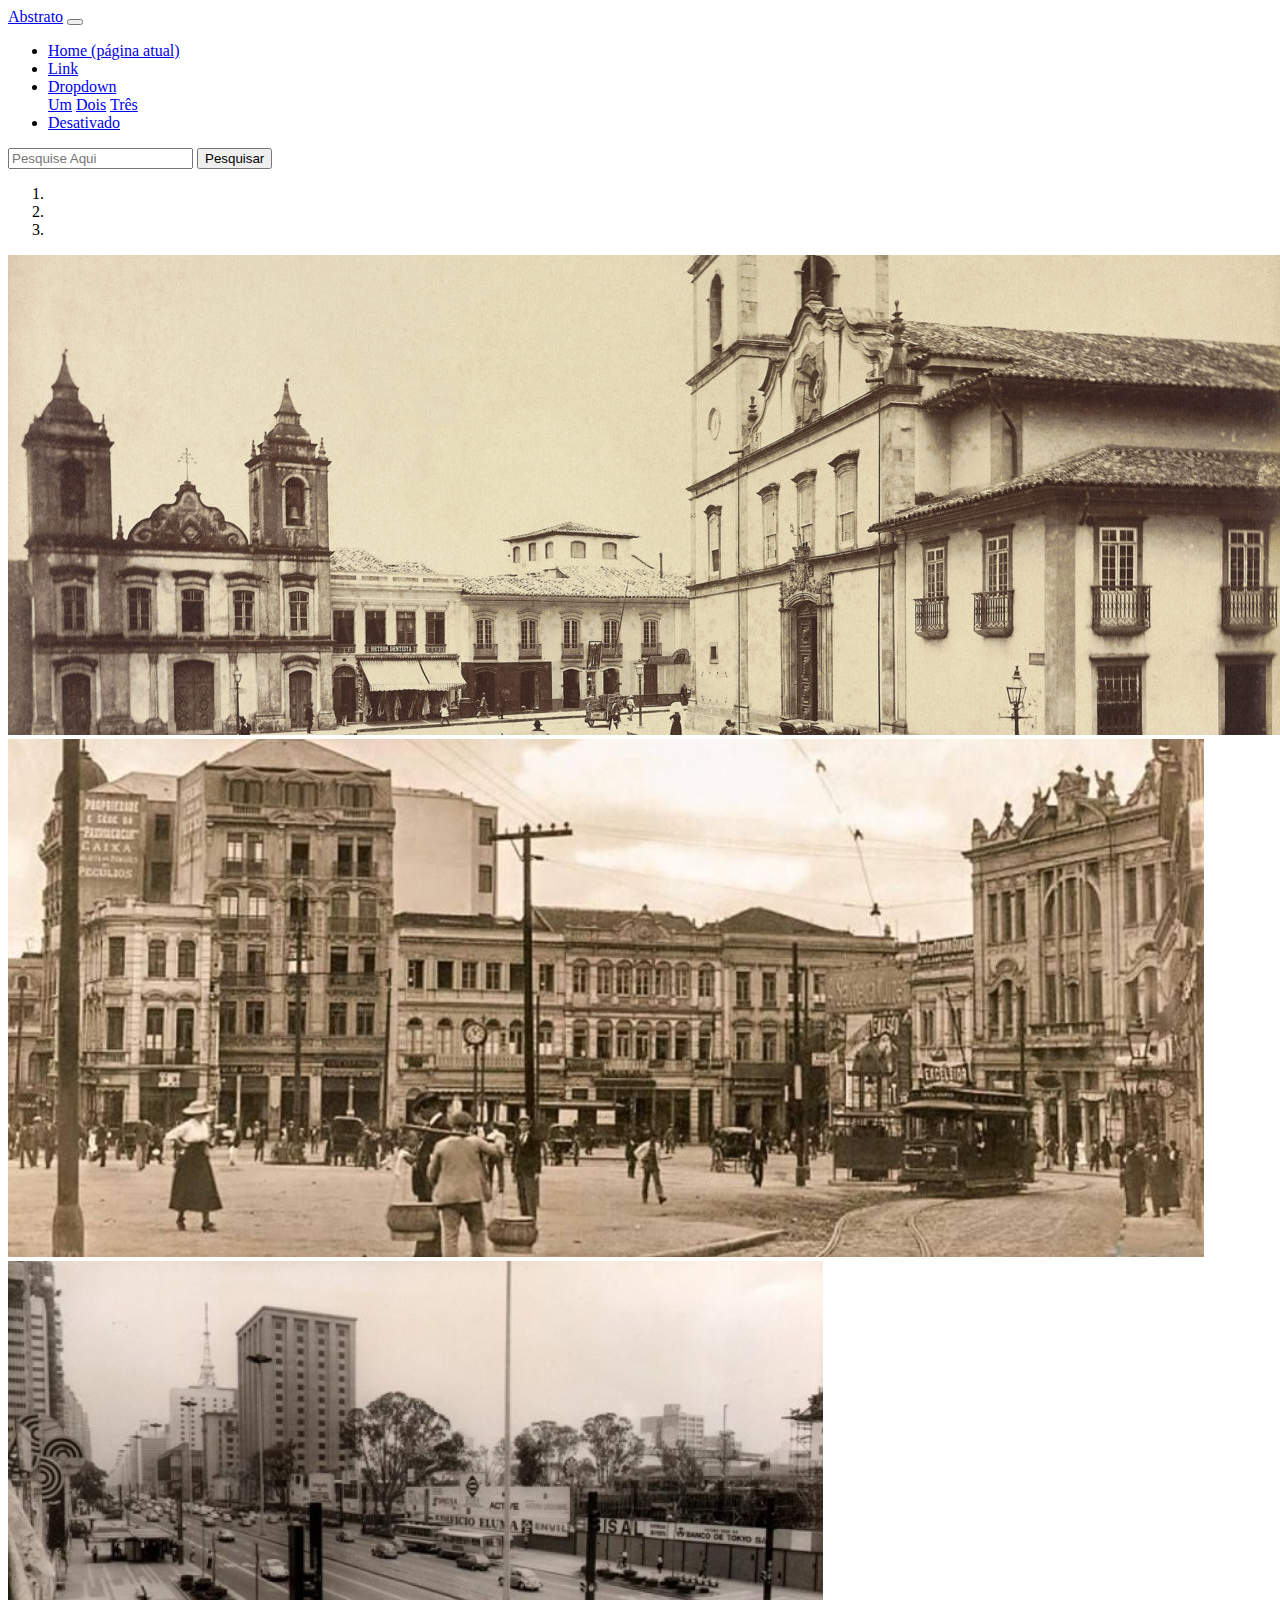
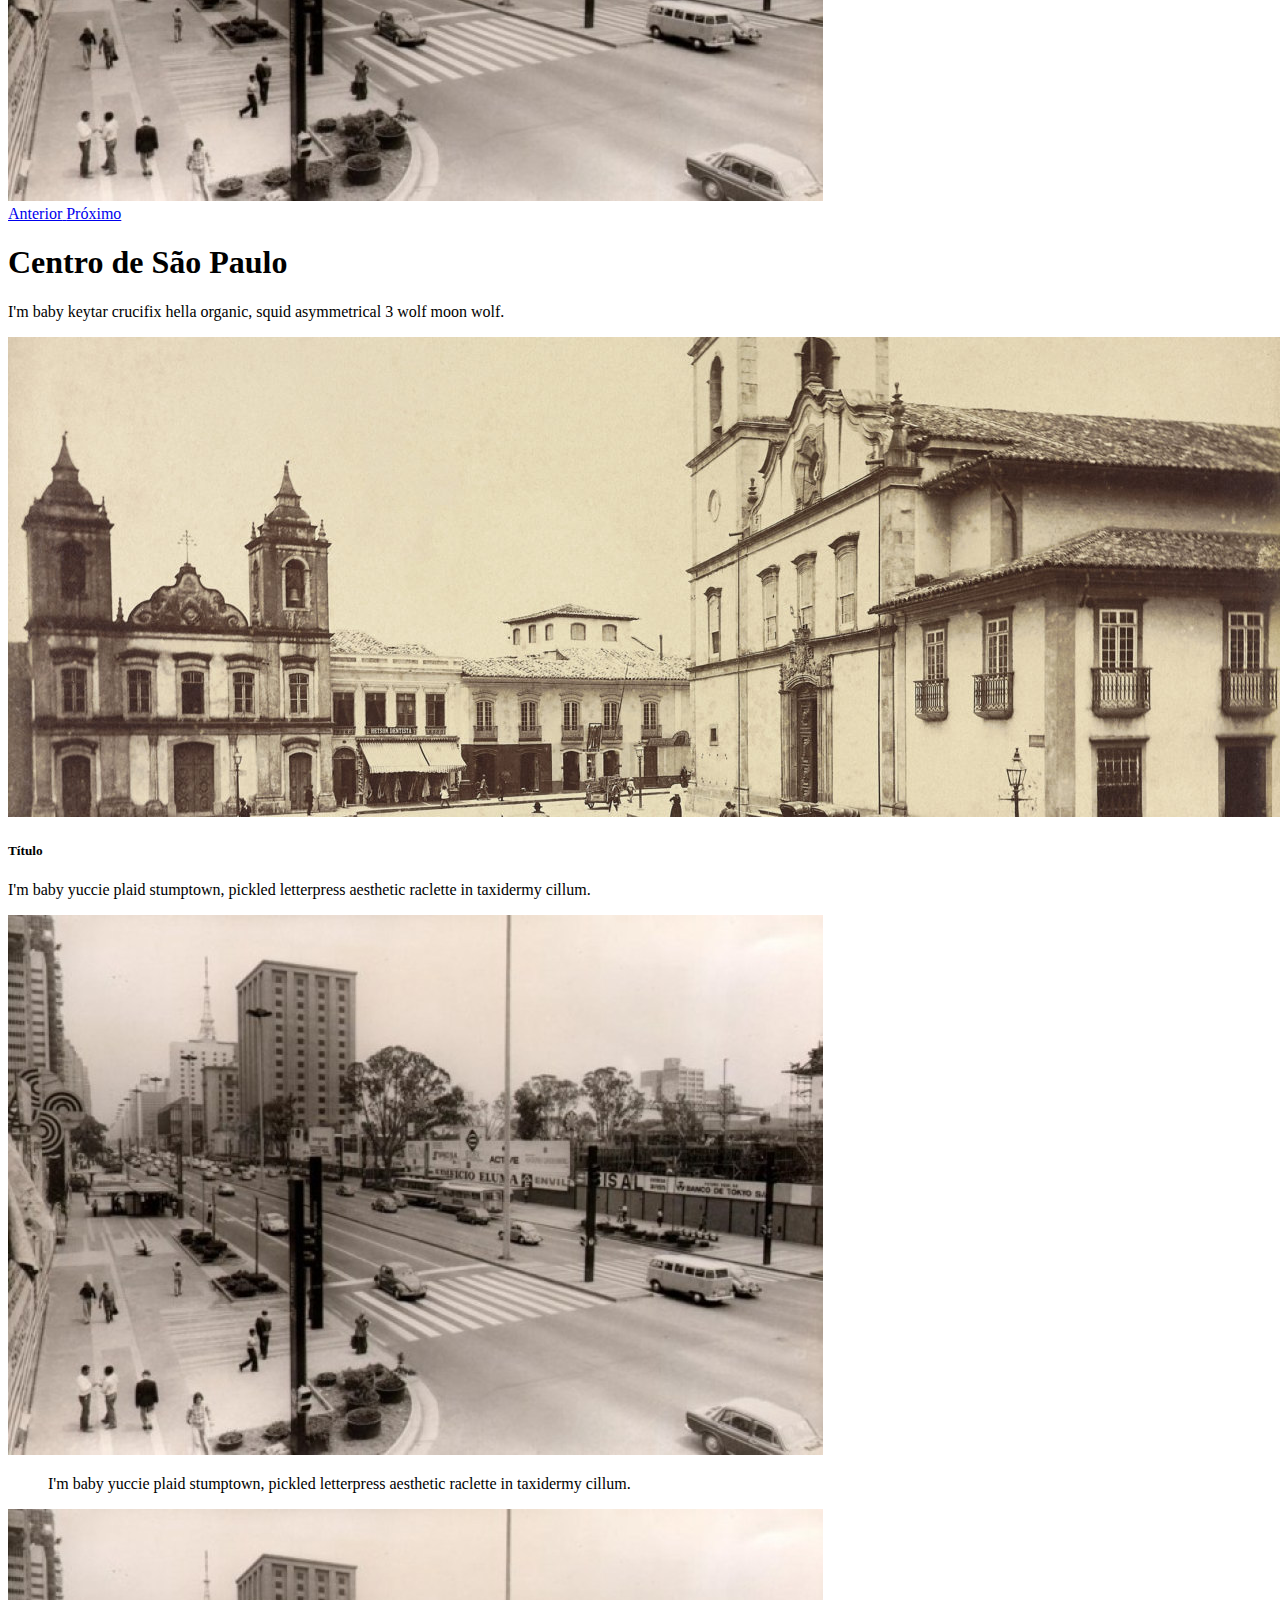
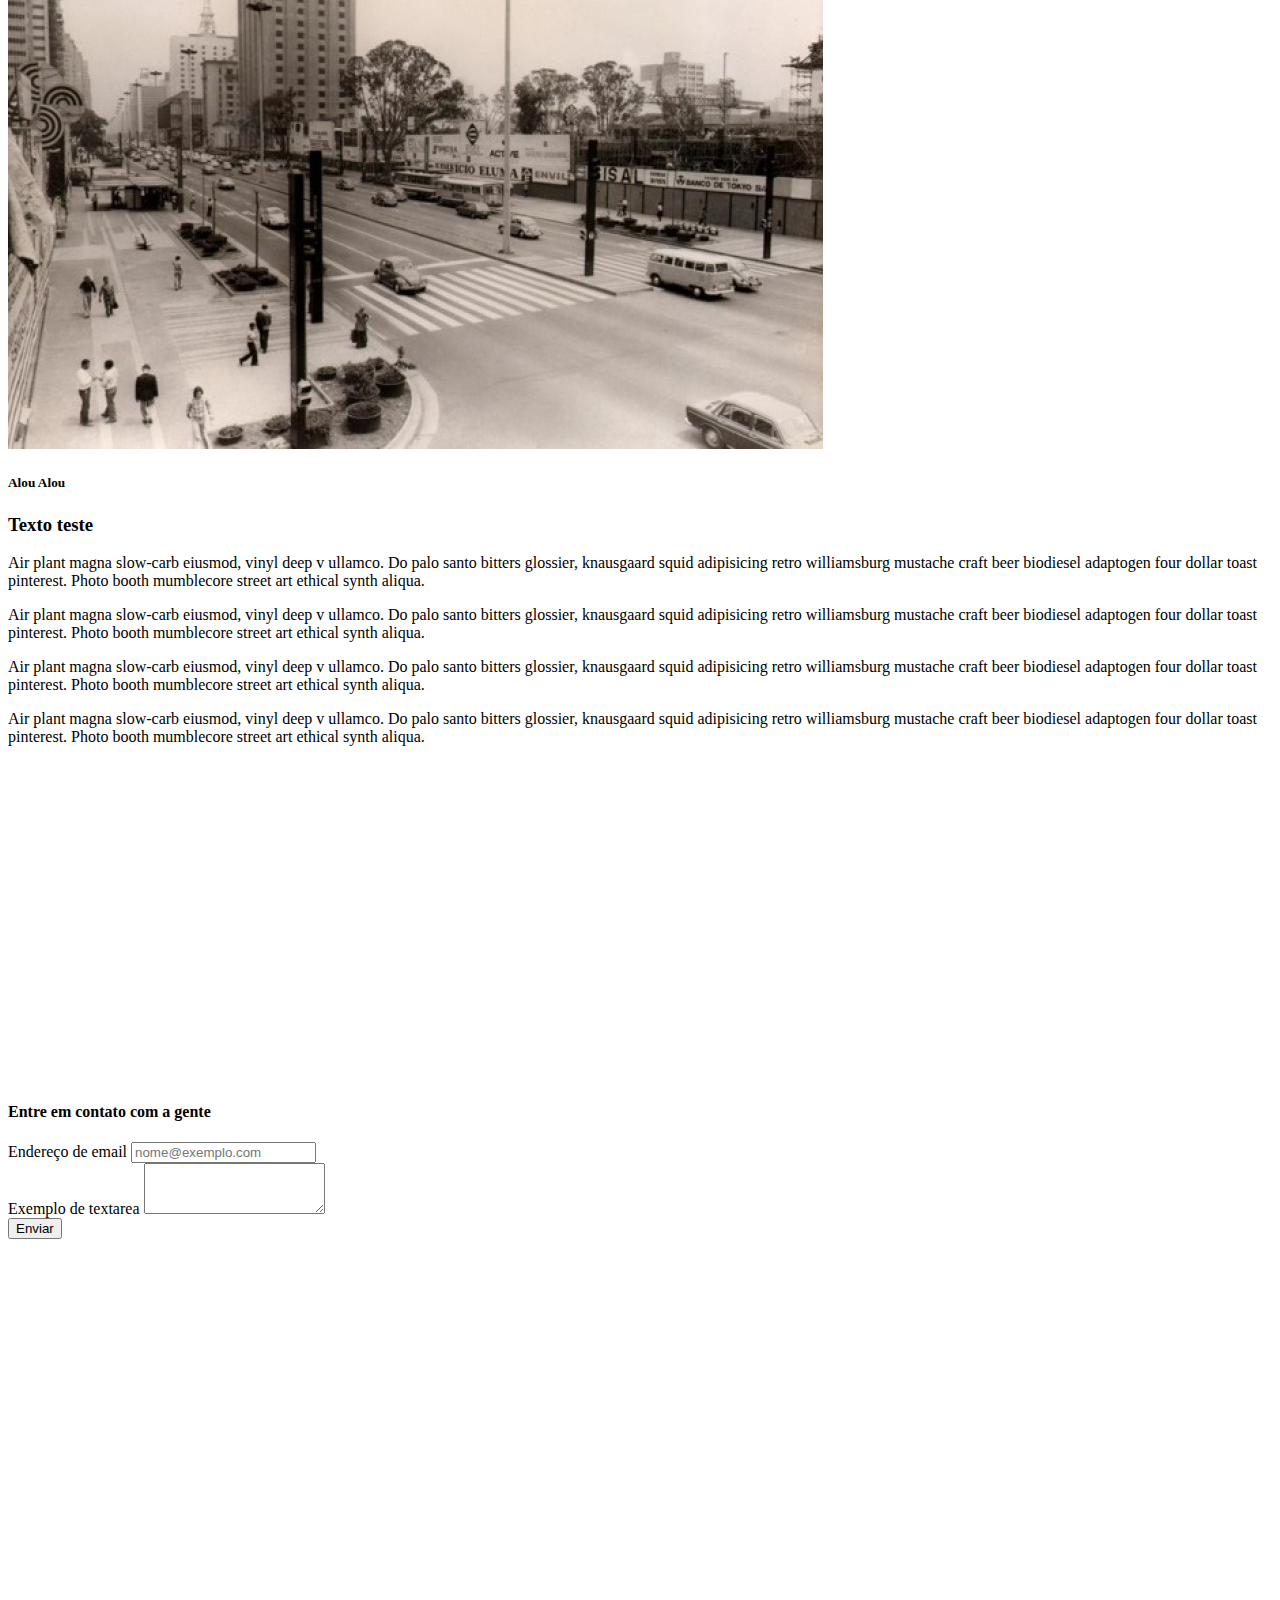
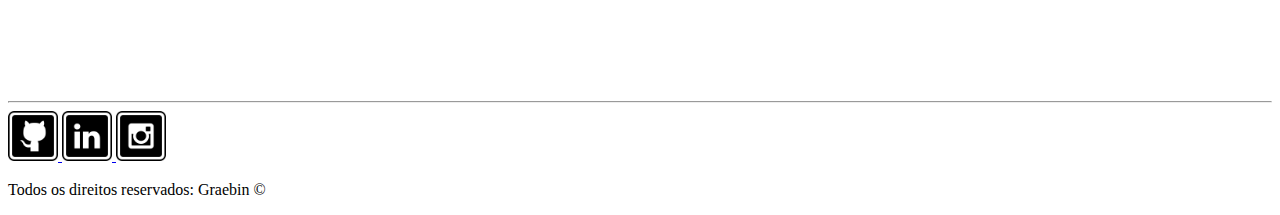
<file: Bootstrap/index.html>
<!DOCTYPE html>
<html lang="pt-br">

<head>
  <!-- Meta tags Obrigatórias -->
  <meta charset="utf-8">
  <meta name="viewport" content="width=device-width, initial-scale=1, shrink-to-fit=no">

  <!-- Bootstrap CSS -->
  <link rel="stylesheet" href="https://stackpath.bootstrapcdn.com/bootstrap/4.1.3/css/bootstrap.min.css"
    integrity="sha384-MCw98/SFnGE8fJT3GXwEOngsV7Zt27NXFoaoApmYm81iuXoPkFOJwJ8ERdknLPMO" crossorigin="anonymous">
  <style>
    .tm-social {
      width: 50px;
      height: 50px;
    }
  </style>
  <title>Olá, mundo!</title>
</head>

<body class="bg-secondary">

  <!--NavBar-->
  <nav class="navbar navbar-expand-lg navbar-dark bg-dark">
    <a class="navbar-brand" href="#">Abstrato</a>
    <button class="navbar-toggler" type="button" data-toggle="collapse" data-target="#conteudoNavbarSuportado"
      aria-controls="conteudoNavbarSuportado" aria-expanded="false" aria-label="Alterna navegação">
      <span class="navbar-toggler-icon"></span>
    </button>

    <div class="collapse navbar-collapse" id="conteudoNavbarSuportado">
      <ul class="navbar-nav mr-auto">
        <li class="nav-item active">
          <a class="nav-link" href="#">Home <span class="sr-only">(página atual)</span></a>
        </li>
        <li class="nav-item">
          <a class="nav-link" href="#">Link</a>
        </li>
        <li class="nav-item dropdown">
          <a class="nav-link dropdown-toggle" href="#" id="navbarDropdown" role="button" data-toggle="dropdown"
            aria-haspopup="true" aria-expanded="false">
            Dropdown
          </a>
          <div class="dropdown-menu" aria-labelledby="navbarDropdown">
            <a class="dropdown-item" href="#">Um</a>
            <a class="dropdown-item" href="#">Dois</a>
            <a class="dropdown-item" href="#">Três</a>
          </div>
        </li>
        <li class="nav-item">
          <a class="nav-link disabled" href="#">Desativado</a>
        </li>
      </ul>
      <form class="form-inline my-2 my-lg-0">
        <input class="form-control mr-sm-2" type="search" placeholder="Pesquise Aqui" aria-label="Pesquisar">
        <button class="btn btn-outline-success my-2 my-sm-0" type="submit">Pesquisar</button>
      </form>
    </div>
  </nav>
  <!--/NavBar-->

  <!--Carousel-->
  <div id="carouselExampleIndicators" class="carousel slide" data-ride="carousel">
    <ol class="carousel-indicators">
      <li data-target="#carouselExampleIndicators" data-slide-to="0" class="active"></li>
      <li data-target="#carouselExampleIndicators" data-slide-to="1"></li>
      <li data-target="#carouselExampleIndicators" data-slide-to="2"></li>
    </ol>
    <div class="carousel-inner">
      <div class="carousel-item active">
        <img class="d-block w-100"
          src="assets/img/Foto 1.jpg"
          alt="Primeiro Slide">
      </div>
      <div class="carousel-item">
        <img class="d-block w-100"
          src="assets/img/Foto 2.jpg"
          alt="Segundo Slide">
      </div>
      <div class="carousel-item">
        <img class="d-block w-100" src="assets/img/Foto 3.jpg" alt="Terceiro Slide">
      </div>
    </div>
    <a class="carousel-control-prev" href="#carouselExampleIndicators" role="button" data-slide="prev">
      <span class="carousel-control-prev-icon" aria-hidden="true"></span>
      <span class="sr-only">Anterior</span>
    </a>
    <a class="carousel-control-next" href="#carouselExampleIndicators" role="button" data-slide="next">
      <span class="carousel-control-next-icon" aria-hidden="true"></span>
      <span class="sr-only">Próximo</span>
    </a>
  </div>
  <!--/Carousel-->

  <!--Jumbotron-->
  <div class="jumbotron jumbotron-fluid bg-dark">
    <div class="container">
      <h1 class="display-4 text-white">Centro de São Paulo</h1>
      <p class="lead text-white">I'm baby keytar crucifix hella organic, squid asymmetrical 3 wolf moon wolf.</p>
    </div>
  </div>
  <!--/Jumbotron-->


  <!--Cards-->
  <div class="container bg-dark pt-3">
    <div class="card-columns ">
      <div class="card">
        <img class="card-img-top" src="assets/img/Foto 1.jpg" alt="Imagem de capa do card">
        <div class="card-body">
          <h5 class="card-title">Título</h5>
          <p class="card-text">I'm baby yuccie plaid stumptown, pickled letterpress aesthetic raclette in taxidermy cillum. </p>
        </div>
      </div>
      <div class="card p-3">
        <img class="card-img-top" src="assets/img/Foto 3.jpg" alt="Imagem de capa do card">

        <blockquote class="blockquote mb-0 card-body">
          <p>I'm baby yuccie plaid stumptown, pickled letterpress aesthetic raclette in taxidermy cillum. </p>
          </footer>
        </blockquote>
      </div>
      <div class="card">
        <img class="card-img-top" src="assets/img/Foto 3.jpg" alt="Imagem de capa do card">
        <div class="card-body">
          <h5 class="card-title">Alou Alou</h5>

        </div>
      </div>
      </div>


    </div>


    <!--/Cards-->

    <!--Texto e Video-->

    <div class="row mt-5 mb-5">
      <div class="col-md-6 text-light">
        <h3>Texto teste</h3>
        <p>Air plant magna slow-carb eiusmod, vinyl deep v ullamco. 
            Do palo santo bitters glossier, knausgaard squid adipisicing retro williamsburg mustache craft beer biodiesel adaptogen four dollar toast pinterest.
            Photo booth mumblecore street art ethical synth aliqua.
        </p>
        <p>Air plant magna slow-carb eiusmod, vinyl deep v ullamco. 
            Do palo santo bitters glossier, knausgaard squid adipisicing retro williamsburg mustache craft beer biodiesel adaptogen four dollar toast pinterest.
            Photo booth mumblecore street art ethical synth aliqua.
        </p>        <p>Air plant magna slow-carb eiusmod, vinyl deep v ullamco. 
            Do palo santo bitters glossier, knausgaard squid adipisicing retro williamsburg mustache craft beer biodiesel adaptogen four dollar toast pinterest.
            Photo booth mumblecore street art ethical synth aliqua.
        </p>        <p>Air plant magna slow-carb eiusmod, vinyl deep v ullamco. 
            Do palo santo bitters glossier, knausgaard squid adipisicing retro williamsburg mustache craft beer biodiesel adaptogen four dollar toast pinterest.
            Photo booth mumblecore street art ethical synth aliqua.
        </p> </div>

      <div class="col-md-6">
        <iframe width="560" height="315" src="https://www.youtube.com/embed/BEFqsxQqwHo" title="YouTube video player" frameborder="0" allow="accelerometer; autoplay; clipboard-write; encrypted-media; gyroscope; picture-in-picture" allowfullscreen></iframe>      </div>
    </div>

    <!--/Texto e Video-->

    <!--Formulário de contato-->

    <div class="row mb-5">
      <div class="col-md-12">
        <h4 class="text-center">
          Entre em contato com a gente
        </h4>
      </div>
    </div>

    <div class="row d-flex align-items-center">
      <div class="col-md-6">
        <form>
          <div class="form-group">
            <label for="exampleFormControlInput1">Endereço de email</label>
            <input type="email" class="form-control" id="exampleFormControlInput1" placeholder="nome@exemplo.com">
          </div>
         
          <div class="form-group">
            <label for="exampleFormControlTextarea1">Exemplo de textarea</label>
            <textarea class="form-control" id="exampleFormControlTextarea1" rows="3"></textarea>
          </div>

          <div class="form-group d-flex justify-content-end">
            <button class="btn btn-outline-success">Enviar</button>
          </div>
        </form>
      </div>

      <div class="col-md-6">
        <iframe src="https://www.google.com/maps/embed?pb=!1m14!1m12!1m3!1d3657.71947627845!2d-46.62860747292311!3d-23.5425899562905!2m3!1f0!2f0!3f0!3m2!1i1024!2i768!4f13.1!5e0!3m2!1spt-BR!2sbr!4v1636143584064!5m2!1spt-BR!2sbr" width="600" height="450" style="border:0;" allowfullscreen="" loading="lazy"></iframe>      </div>
    </div>

    

    <!--/Formulário de contato-->

    <!--Rodapé-->
    <hr>
    <footer>

      <div class="row mb-3">
        <div class="col-md-12 d-flex justify-content-center">
          
            <a href="https://www.github.com/" target="_blank" class="p-3">
              <img class="tm-social" src="assets/img/github.png" alt="Logo do Github">
            </a>
      
            <a href="https://www.linkedin.com/" target="_blank" class="p-3">
              <img class="tm-social" src="assets/img/linkedin.png" alt="Logo do Linkedin">
            </a>
      
            <a href="https://www.instagram.com/" target="_blank" class="p-3">
              <img class="tm-social" src="assets/img/instagram.png" alt="Logo do Intagram">
            </a>
        </div>
      </div>

      <div class="row">
        <div class="col-md-12">
          <p class="text-center">
            Todos os direitos reservados: Graebin &copy
          </p>
        </div>
      </div>

      
      
    </footer>
    <!--/Rodapé-->

  </div>



 

  <!-- JavaScript (Opcional) -->
  <!-- jQuery primeiro, depois Popper.js, depois Bootstrap JS -->
  <script src="https://code.jquery.com/jquery-3.3.1.slim.min.js"
    integrity="sha384-q8i/X+965DzO0rT7abK41JStQIAqVgRVzpbzo5smXKp4YfRvH+8abtTE1Pi6jizo"
    crossorigin="anonymous"></script>
  <script src="https://cdnjs.cloudflare.com/ajax/libs/popper.js/1.14.3/umd/popper.min.js"
    integrity="sha384-ZMP7rVo3mIykV+2+9J3UJ46jBk0WLaUAdn689aCwoqbBJiSnjAK/l8WvCWPIPm49"
    crossorigin="anonymous"></script>
  <script src="https://stackpath.bootstrapcdn.com/bootstrap/4.1.3/js/bootstrap.min.js"
    integrity="sha384-ChfqqxuZUCnJSK3+MXmPNIyE6ZbWh2IMqE241rYiqJxyMiZ6OW/JmZQ5stwEULTy"
    crossorigin="anonymous"></script>
</body>

</html>
</file>
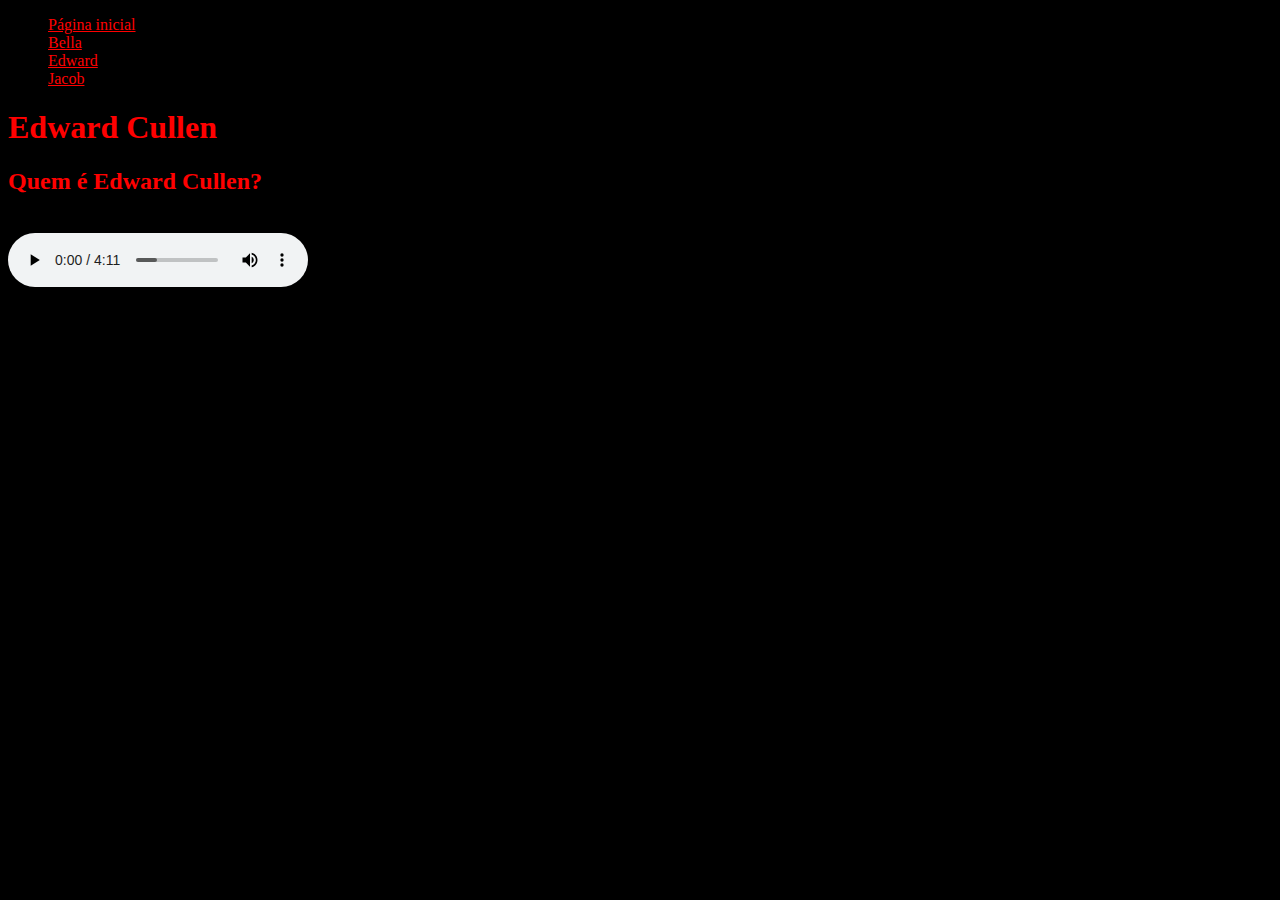
<file: Crepusculo/Edward.html>
<!DOCTYPE html>
<html lang="pt-br">
<head>
    <meta charset="UTF-8">
    <meta http-equiv="X-UA-Compatible" content="IE=edge">
    <meta name="viewport" content="width=device-width, initial-scale=1.0">
    <title>Edward</title>
</head>
<body style="background-color:black;">

    <ul>
        <li>
            <a href="index.html" style="color: red;">Página inicial</a><br>
            <a href="Bella.html" style="color: red;">Bella</a><br>
            <a href="Edward.html"style="color: red">Edward</a><br>
            <a href="Jacob.html" style="color: red;">Jacob</a><br>

        </li>
    </ul>
    <h1 style="color:red;">Edward Cullen</h1>
  


    <h2 style="color: red;">Quem é Edward Cullen?</h2>
    
        <br>

    <audio autoplay="autoplay" controls="controls">
        <source src="assets/mp3/decode.mp3" type="audio/mp3" />
        seu navegador não suporta HTML5
        </audio>
</body>
</html>
</file>
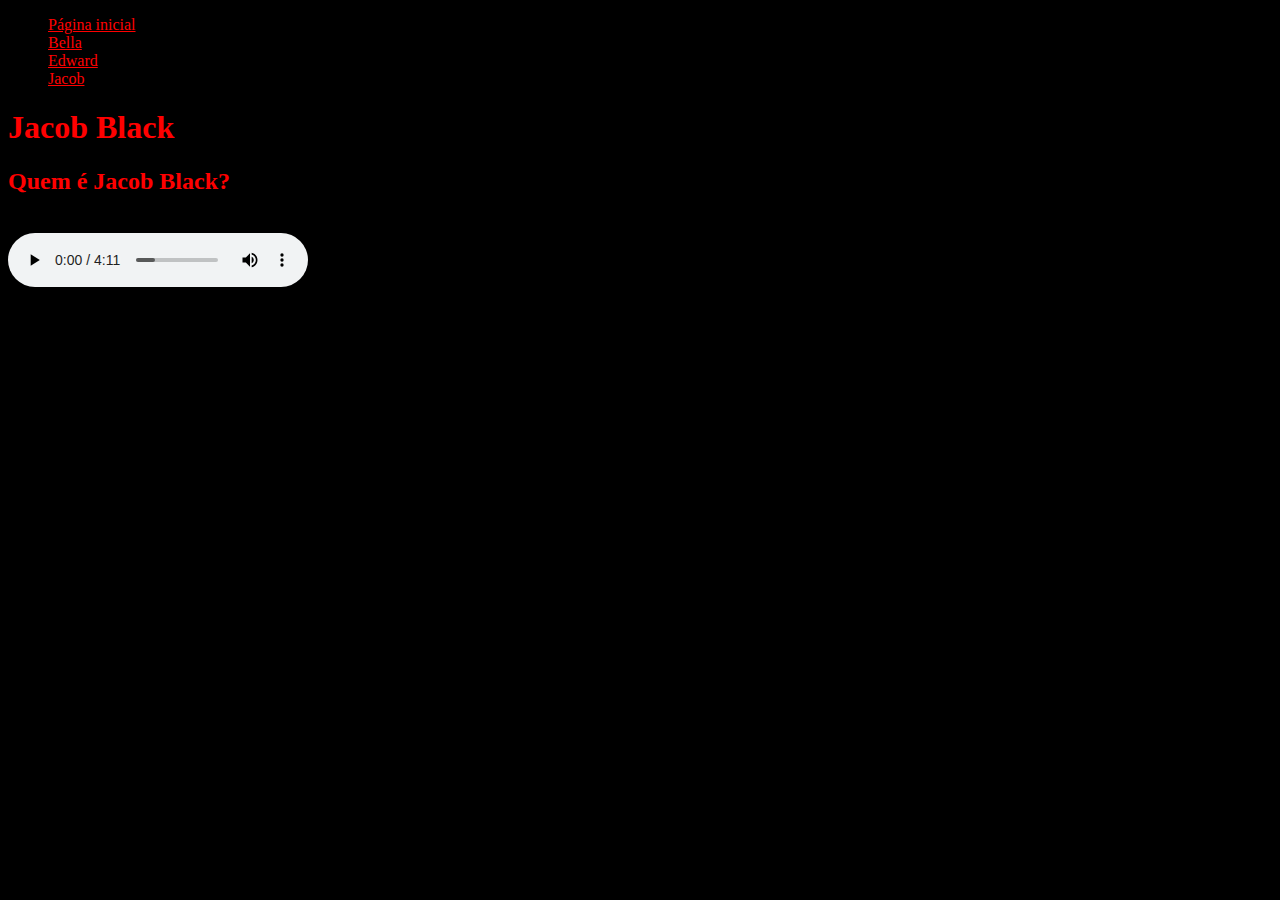
<file: Crepusculo/Jacob.html>
<!DOCTYPE html>
<html lang="pt-br">
<head>
    <meta charset="UTF-8">
    <meta http-equiv="X-UA-Compatible" content="IE=edge">
    <meta name="viewport" content="width=device-width, initial-scale=1.0">
    <title>Jacob</title>
</head>
<body style="background-color:black;">

    <ul>
        <li>
            <a href="index.html" style="color: red;">Página inicial</a><br>
            <a href="Bella.html" style="color: red;">Bella</a><br>
            <a href="Edward.html"style="color: red">Edward</a><br>
            <a href="Jacob.html" style="color: red;">Jacob</a><br>

        </li>
    </ul>
    <h1 style="color:red;">Jacob Black</h1>
  


    <h2 style="color: red;">Quem é Jacob Black?</h2>
     <br>

    <audio autoplay="autoplay" controls="controls">
        <source src="assets/mp3/decode.mp3" type="audio/mp3" />
        seu navegador não suporta HTML5
        </audio>
</body>
</html>
</file>
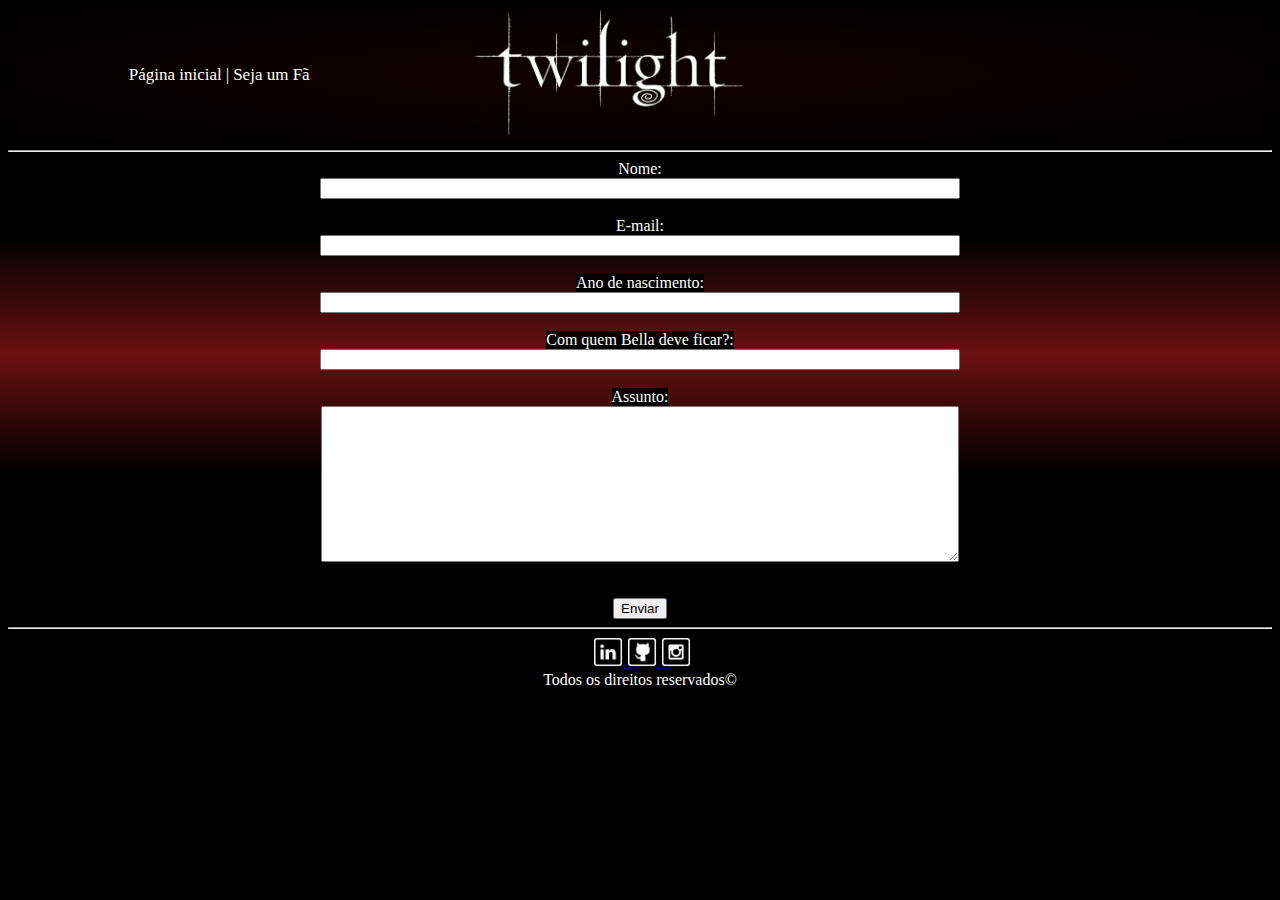
<file: Crepusculo/SejaFa.html>
<!DOCTYPE html>
<html lang="pt-br">

<head>
    <meta charset="UTF-8">
    <meta http-equiv="X-UA-Compatible" content="IE=edge">
    <meta name="viewport" content="width=device-width, initial-scale=1.0">
    <link rel="stylesheet" href="assets/style/style.css">
    <title>CREPUSCULO</title>
</head>

<body>
    <div class="topo">
        <div class="lado-direito">
            <ul id="menu">
                <li>
                    <a href="index.html">Página inicial</a>
                </li>
                <li><a>|</a></li>
                <li>
                    <a href="SejaFa.html">Seja um Fã</a>
                </li>

            </ul>


        </div>
        <a href="index.html">
            <img src="assets/img/Logobranco.png" alt="Logo" class="logo">
        </a>

        <iframe src="https://open.spotify.com/embed/playlist/0IfU77AQA22Xx0Spn0iPrt?utm_source=generator&amp;theme=0"
            width="20%" height="80" frameBorder="0" allowfullscreen=""
            allow="autoplay; clipboard-write; encrypted-media; fullscreen; picture-in-picture"></iframe>
    </div>
    <hr>

    <div class="formulario">
        <div>
            <form class="form">
                <label for="nome" class="texto-form">Nome:</label> 
                <input type="text" id="nome" onkeyup='validaNome()'>
                <div id='txtNome' ></div>
                <br>
                <label for="email" class="texto-form">E-mail:</label> 
                <input type="email" id="email" onkeyup='validaEmail()'>
                <div id='txtEmail'></div>
                <br>
                <label for="nascimento" class="texto-form">Ano de nascimento:</label> 
                <input type="number" id="nascimento">
                <div id='txtNascimento'></div>
                <br>

                <label for="escolha" class="texto-form">Com quem Bella deve ficar?:</label>
                <input list="escolhas" name="escolha" id="escolha">

                <datalist id="escolhas">
                  <option value="Edward Cullen">
                  <option value="Jacob Black">
                  <option value="Alice Cullen">
                  <option value="Ninguém">
                </datalist>
              

                <br>
                <label for="assunto" class="texto-form">Assunto:</label> 
                <textarea name="assunto" id="assunto" cols="60" rows="10" onkeyup="validaAssunto()"></textarea>
                <div id='txtAssunto'></div>
                <br>
                <br>
                <button onclick="enviar()">Enviar</button>
            </form>
        </div>

    </div>



    <hr>
    <footer>
        <div class="rodape">
            <div class="redes">
                <a href="https://www.linkedin.com/in/felipe-graebin/">
                    <img src="assets/img/linkedin.png" alt="Linkedin" class="logos-redes">
                </a>
                <a href="https://github.com/oGraebin">
                    <img src="assets/img/github.png" alt="Github" class="logos-redes">
                </a>
                <a href="https://www.instagram.com/ograebin/">
                    <img src="assets/img/instagram.png" alt="Instagram" class="logos-redes">
                </a>
            </div>
            <a class="copyright"> Todos os direitos reservados&copy </a>

        </div>



    </footer>

    <script src="assets/js/script.js"></script>

</body>

</html>
</file>
<file: Crepusculo/assets/style/style.css>
body {
    background-image: linear-gradient(#000000,#000000,#000000, #6b1010,#000000,#000000, #000000);
}



#menu {}

#menu li {
    display: inline;
    align-items: center;
}

#menu li a {
    text-decoration: none;
    color: #ffffff;
    font-size: 17px;
}

#menu li a:hover {
    color: #ff0000;
}

.topo {
    display: flex;
    flex-flow: row;
    justify-content: space-around;
    align-items: center;
    background-image: radial-gradient( #130000, #000000);
}
.lado-direito{
    display: flex;
    flex-direction: column;
}
.corpo {
    display: flex;
    justify-content: space-between;
    padding-right: 20px;
}

.tamanhoTopo {
    height: 30px;
    width: 300px;
}

h2 {
    font-family: "Lucida Console";
    color: #ffffff;
    background-color: #000000;
}

h3 {
    font-family: "Lucida Console";
    color: #ffffff;
    background-color: #000000;

}

p {
    font-family: "Lucida Console";
    color: #ffffff;
    font-size: 12px;
    

}
.imagens-personagens{
    width: auto;
    height: auto;
    border-radius: 20%;
}

.personagem{
    display: flex;
    justify-content: space-between;
    flex-wrap: wrap row;
    width: fit-content;


}
.texto{
    display: flex;
    flex-direction: column;
    padding-left: 20px;
    
}

.logo{
    height: 130px;
}

.rodape{
    display: flex;
    flex-direction: column;
    flex-wrap: wrap;
    justify-content: center;
    align-content: center;
}
.copyright{
    color: #ffffff;
    height: 30px;
}
.logos-redes{
    height: 30px;    
}

.redes{
    padding-left: 50px;
}

.texto-form{
    font-family: "Lucida Console";
    color: #ffffff;
    background-color: #000000;   
}



.form{
    display: flex;
    flex-flow: column wrap;
    justify-content: center;
    align-items: center;


}
</file>
